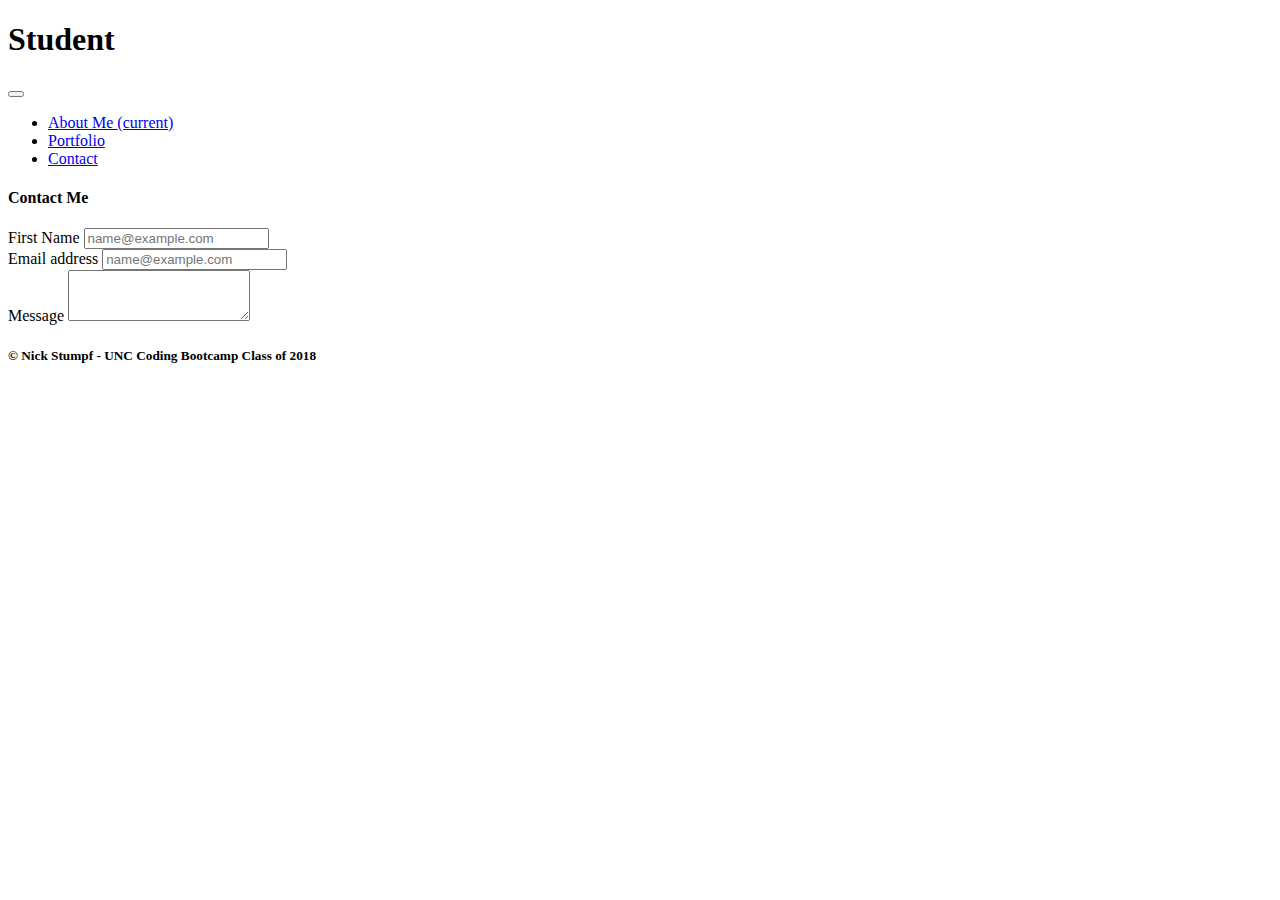
<file: html/oldcontact.html>
<!DOCTYPE html>
<html lang="en">

<head>
    <title>Contact</title>
    <meta charset="UTF-8">
    <meta name="viewport" content="width=device-width, initial-scale=1.0">
    <meta http-equiv="X-UA-Compatible" content="ie=edge">
    <link rel="stylesheet" href="https://stackpath.bootstrapcdn.com/bootstrap/4.1.0/css/bootstrap.min.css" integrity="sha384-9gVQ4dYFwwWSjIDZnLEWnxCjeSWFphJiwGPXr1jddIhOegiu1FwO5qRGvFXOdJZ4" crossorigin="anonymous">
    <link rel="stylesheet" type="text-css" href="../stylesheets/custom.css">
</head>

<body id="customBackground">

                <nav class="navbar navbar-expand-lg navbar-dark bg-dark">
                    <div class="container">
                        <h1 class="text-white">Student</h1>
                        <button class="navbar-toggler" type="button" data-toggle="collapse" data-target="#navbarNavDropdown" aria-controls="navbarNavDropdown"
                            aria-expanded="false" aria-label="Toggle navigation">
                            <span class="navbar-toggler-icon"></span>
                        </button>
                        <div class="collapse navbar-collapse" id="navbarNavDropdown">
                            <ul class="navbar-nav ml-auto">
                                <li class="nav-item">
                                    <a class="nav-link" href="index.html">About Me
                                        <span class="sr-only">(current)</span>
                                    </a>
                                </li>
                                <li class="nav-item">
                                    <a class="nav-link" href="portfolio.html">Portfolio</a>
                                </li>
                                <li class="nav-item active">
                                    <a class="nav-link" href="contact.html">Contact</a>
                                </li>
                            </ul>
                        </div>
                    </div>
                </nav>

    <div class="container mx-auto">

        <h4 class="pt-4 pl-4 mt-4">Contact Me</h4>

        <!-- <a class="links" href="https://linkedin.com/in/nick-stumpf-resume" target="_blank">LinkedIn</a>
        <a class="links" href="https://github.com/nkenon89" target="_blank">GitHub</a> -->

        <form class="p-4">
            <div class="form-group">
                <label for="exampleFormControlInput1">First Name</label>
                <input type="email" class="form-control" id="exampleFormControlInput1" placeholder="name@example.com">
            </div>

            <div class="form-group">
                <label for="exampleFormControlInput1">Email address</label>
                <input type="email" class="form-control" id="exampleFormControlInput1" placeholder="name@example.com">
            </div>

            <div class="form-group">
                <label for="exampleFormControlTextarea1">Message</label>
                <textarea class="form-control" id="exampleFormControlTextarea1" rows="3"></textarea>
            </div>
        </form>

    </div>

    <footer>
        <div class="fixed-bottom bg-dark p-2 pt-2 text-white text-center" id="font-override">
            <h5>&copy; Nick Stumpf - UNC Coding Bootcamp Class of 2018</h5>
        </div>

        <!-- <h2 class="secondary-header">Skills:</h2>
                <ul>
                    <li>Html</li>
                    <li>CSS</li>
                    <li>Javascript</li>
                    <li>Git/Version Control</li>
                </ul> -->

    </footer>

    <!-- Bootstrap JS -->

    <script src="https://code.jquery.com/jquery-3.3.1.slim.min.js" integrity="sha384-q8i/X+965DzO0rT7abK41JStQIAqVgRVzpbzo5smXKp4YfRvH+8abtTE1Pi6jizo"
        crossorigin="anonymous"></script>
    <script src="https://cdnjs.cloudflare.com/ajax/libs/popper.js/1.14.0/umd/popper.min.js" integrity="sha384-cs/chFZiN24E4KMATLdqdvsezGxaGsi4hLGOzlXwp5UZB1LY//20VyM2taTB4QvJ"
        crossorigin="anonymous"></script>
    <script src="https://stackpath.bootstrapcdn.com/bootstrap/4.1.0/js/bootstrap.min.js" integrity="sha384-uefMccjFJAIv6A+rW+L4AHf99KvxDjWSu1z9VI8SKNVmz4sk7buKt/6v9KI65qnm"
        crossorigin="anonymous"></script>

</body>

</html>
</file>
<file: stylesheets/custom.css>
a {
    text-decoration: none;
}

a:link {
    text-decoration: none;
}

a:active {
    text-decoration: none;
}

.background {
    background: url(https://storage.googleapis.com/webdesignledger.pub.network/LaT/edd/2016/02/experimental-paint-texture-8.jpg);
}

.customBorder {
    border: solid, black 2px;
    border-radius: 5px 50px 5px 50px;
}

.customBackgroundColor {
    background-color: black;
}

.customBackgroundColor2 {
    background-color: #1b69a1;
}

.customFont1 {
    font-size: 3em;
    font-family: 'Major Mono Display', monospace;
    margin-bottom: 0.5rem;
    line-height: 1.2;
    color: inherit;
}

.customFont2 {
    font-size: 5em;
    font-family: 'Major Mono Display', monospace;
    margin-bottom: 0.5rem;
    line-height: 1.2;
    color: inherit;
}

.customFont3 {
    font-size: 2em;
    font-family: 'Staatliches', cursive;
    margin-bottom: 0.5rem;
    line-height: 1.2;
    color: inherit;
}

.customFont4 {
    font-size: 1.25em;
    font-family: 'Fira Sans', sans-serif;
    margin-bottom: 0.5rem;
    line-height: 1.2;
    color: inherit;
}

.grow { 
    transition: all .2s ease-in-out; 
}
.grow:hover { 
    transform: scale(1.25); 
}

.active {
    color: maroon;
}

.imgBorder {
    border-radius: 50%;
}

.customFooter {
    background-color: black;
    height: 100px;
    width: 100%;
}

/* .customImage {
    margin-top: 10px;
} */
</file>
